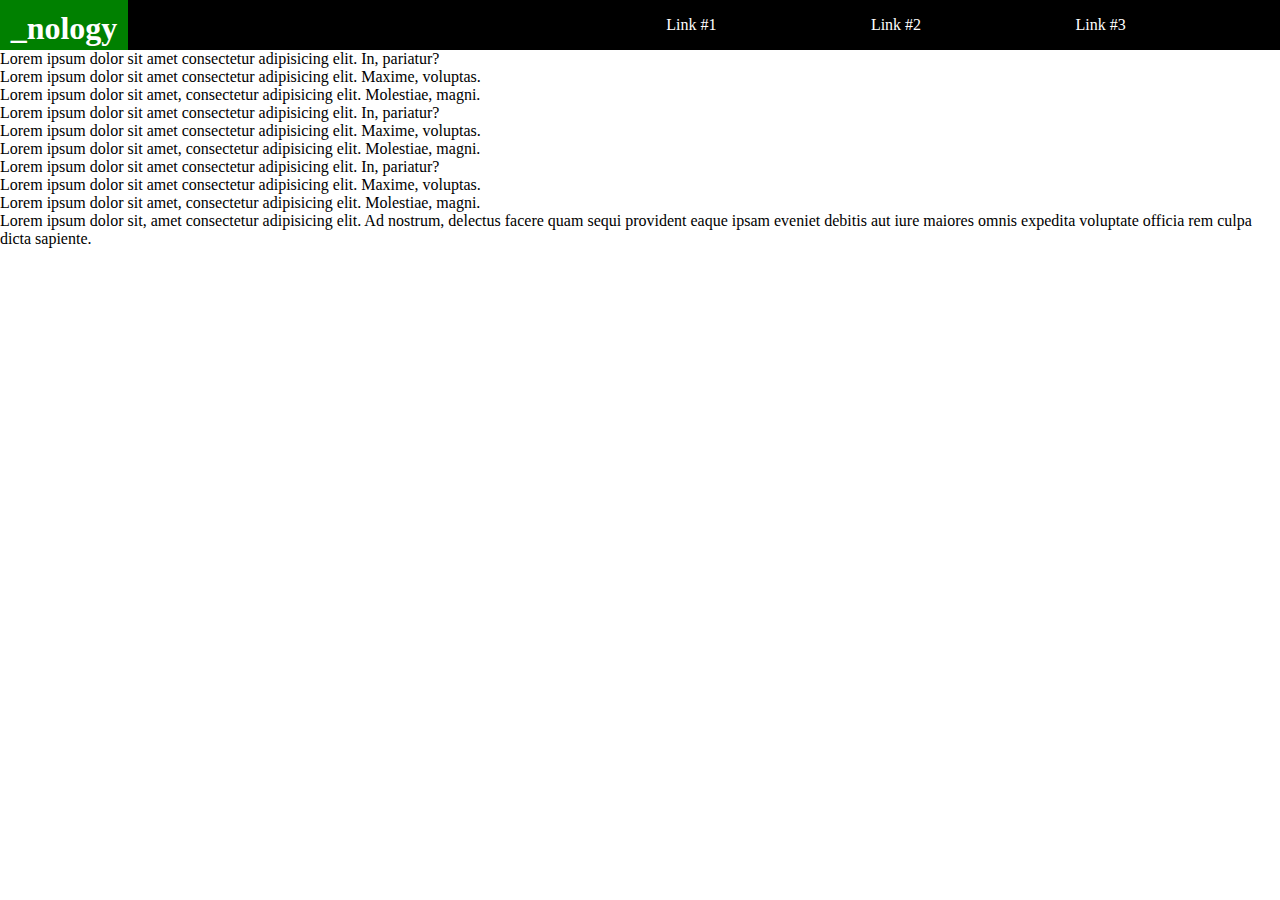
<file: index.html>
<!DOCTYPE html>
<html lang="en">
<head>
  <meta charset="UTF-8">
  <meta http-equiv="X-UA-Compatible" content="IE=edge">
  <meta name="viewport" content="width=device-width, initial-scale=1.0">
  <title>flexbox</title>
  <link rel="stylesheet" href="styles.css">
</head>
<body>

  <nav>
  <div>
    <h1>_nology</h1>
  </div>
  <ul>
    <!-- <li><a href="#link1">link #1</a></li>
    <li><a href="#link2">link #2</a></li>
    <li><a href="#link3">link #3</a></li> -->
  <li>Link #1</li>
  <li>Link #2</li>
  <li>Link #3</li>
   </ul>
</nav>

<main class="panel">

<section class="left-side-panel">
  <div class="pane1">
    <ul>
      <li>Lorem ipsum dolor sit amet consectetur adipisicing elit. In, pariatur?</li>
      <li>Lorem ipsum dolor sit amet consectetur adipisicing elit. Maxime, voluptas.
      </li>
      <li>Lorem ipsum dolor sit amet, consectetur adipisicing elit. Molestiae, magni.</li>
    </ul>
  </div>
  <div class="panel2">
    <ul>
      <li>Lorem ipsum dolor sit amet consectetur adipisicing elit. In, pariatur?</li>
      <li>Lorem ipsum dolor sit amet consectetur adipisicing elit. Maxime, voluptas.
      </li>
      <li>Lorem ipsum dolor sit amet, consectetur adipisicing elit. Molestiae, magni.</li>
    </ul>
  </div>
  <div class="panel2">
    <ul>
      <li>Lorem ipsum dolor sit amet consectetur adipisicing elit. In, pariatur?</li>
      <li>Lorem ipsum dolor sit amet consectetur adipisicing elit. Maxime, voluptas.
      </li>
      <li>Lorem ipsum dolor sit amet, consectetur adipisicing elit. Molestiae, magni.</li>
    </ul>
  </div>
</section>


<section class="right-side-panel">
<p>Lorem ipsum dolor sit, amet consectetur adipisicing elit. Ad nostrum, delectus facere quam sequi provident eaque ipsam eveniet debitis aut iure maiores omnis expedita voluptate officia rem culpa dicta sapiente.</p>
</section>

</main>
</body>
</html>
</file>
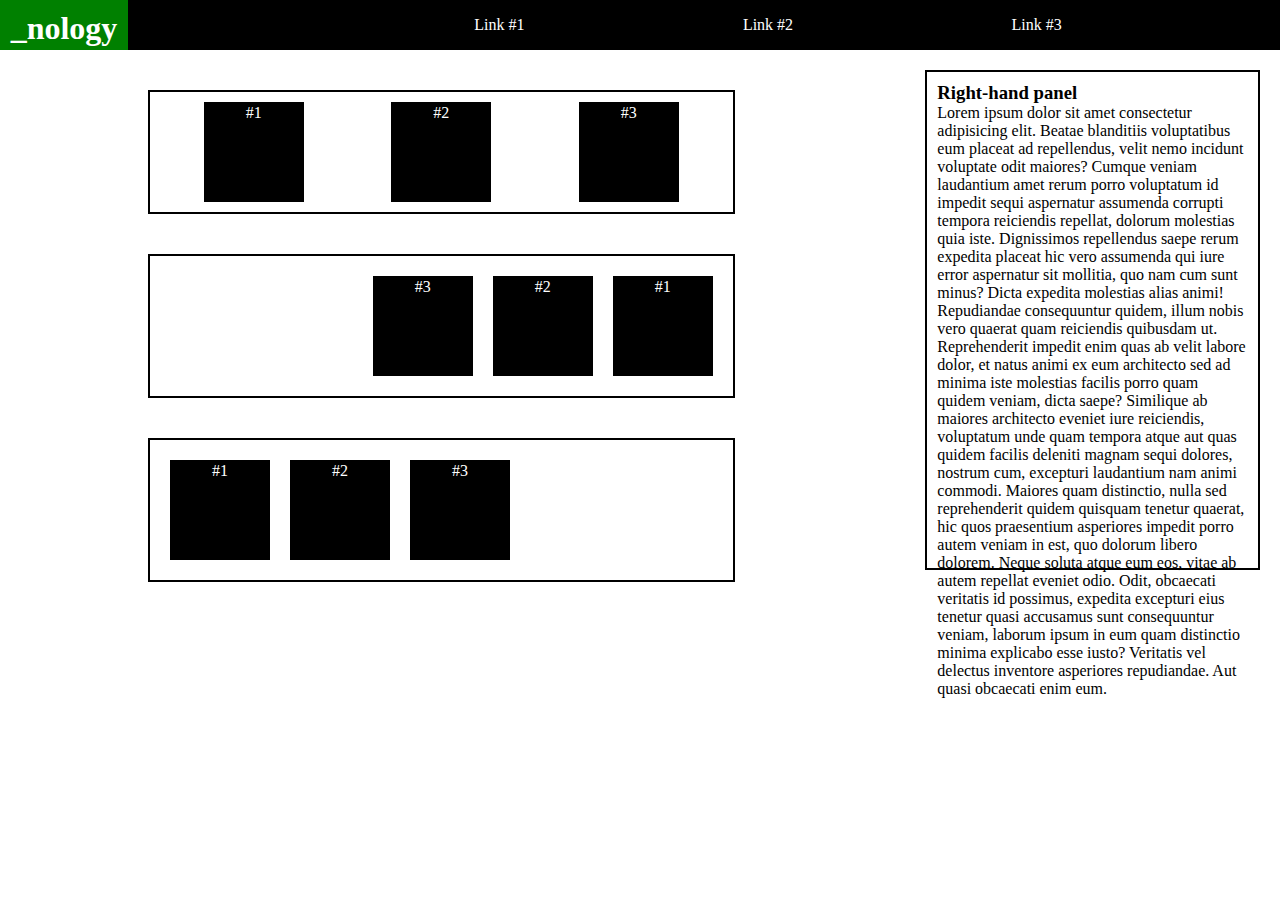
<file: flexbox-chalenge2/index.html>
<!DOCTYPE html>
<html lang="en">
<head>
  <meta charset="UTF-8">
  <meta http-equiv="X-UA-Compatible" content="IE=edge">
  <meta name="viewport" content="width=device-width, initial-scale=1.0">
  <title>flexbox-chalenge2</title>
  <link rel="stylesheet" href="styles.css">
</head>
<body>

  <nav>
  <div>
    <h1>_nology</h1>
  </div>
  <ul>
    <!-- <li><a href="#link1">link #1</a></li>
    <li><a href="#link2">link #2</a></li>
    <li><a href="#link3">link #3</a></li> -->
  <li>Link #1</li>
  <li>Link #2</li>
  <li>Link #3</li>
   </ul>
</nav>

<main class="panel">

<section class="left-side-panel">
  
  <div class="panel1">
    <ul>
      <li>#1</li>
      <li>#2</li>
      <li>#3</li>
    </ul>
  </div>
  <div class="panel2">
    <ul>
      <li>#1</li>
      <li>#2</li>
      <li>#3</li>
    </ul>
  </div>
  <div class="panel3">
    <ul>
      <li>#1</li>
      <li>#2</li>
      <li>#3</li>
    </ul>
  </div>
</section>


<section class="right-side-panel">
  <h3>Right-hand panel</h3>
    <p>Lorem ipsum dolor sit amet consectetur adipisicing elit. Beatae blanditiis voluptatibus eum placeat ad repellendus, velit nemo incidunt voluptate odit maiores? Cumque veniam laudantium amet rerum porro voluptatum id impedit sequi aspernatur assumenda corrupti tempora reiciendis repellat, dolorum molestias quia iste. Dignissimos repellendus saepe rerum expedita placeat hic vero assumenda qui iure error aspernatur sit mollitia, quo nam cum sunt minus? Dicta expedita molestias alias animi! Repudiandae consequuntur quidem, illum nobis vero quaerat quam reiciendis quibusdam ut. Reprehenderit impedit enim quas ab velit labore dolor, et natus animi ex eum architecto sed ad minima iste molestias facilis porro quam quidem veniam, dicta saepe? Similique ab maiores architecto eveniet iure reiciendis, voluptatum unde quam tempora atque aut quas quidem facilis deleniti magnam sequi dolores, nostrum cum, excepturi laudantium nam animi commodi. Maiores quam distinctio, nulla sed reprehenderit quidem quisquam tenetur quaerat, hic quos praesentium asperiores impedit porro autem veniam in est, quo dolorum libero dolorem. Neque soluta atque eum eos, vitae ab autem repellat eveniet odio. Odit, obcaecati veritatis id possimus, expedita excepturi eius tenetur quasi accusamus sunt consequuntur veniam, laborum ipsum in eum quam distinctio minima explicabo esse iusto? Veritatis vel delectus inventore asperiores repudiandae. Aut quasi obcaecati enim eum.</p>
</section>

</main>
</body>
</html>
</file>
<file: styles.css>
* {
  margin: 0;
  padding: 0;
  box-sizing: border-box;
}

nav {
  height: 50px;
  width: 100%;
  background-color: black;
  color: white;
  display: flex;
  justify-content: space-between;
}

nav div {
  width: 10%;
  text-align: center;
  padding: 10px 0;
  background-color: green;
}

nav ul {
  width: 60%;
  display: flex;
  flex-direction: row;
  justify-content: space-evenly;
  align-items: center;
  list-style: none;
}
/* 
nav div h1 {
  height: 50px;
  width: 50%;
  align-items: center;
  background-color: green;
}

.panel {
  display: flex;
  justify-content: space-between;
} */
</file>
<file: flexbox-chalenge2/styles.css>
* {
  margin: 0;
  padding: 0;
  box-sizing: border-box;
}

nav {
  height: 50px;
  width: 100%;
  background-color: black;
  color: white;
  display: flex;
  justify-content: space-between;
}

nav div {
  width: 10%;
  text-align: center;
  padding: 10px 0;
  background-color: green;
}

nav ul {
  width: 80%;
  display: flex;
  flex-direction: row;
  justify-content: space-evenly;
  align-items: center;
  list-style: none;
}

main {
  height: 500px;
  width: 100%;
  margin-top: 20px;
  display: flex;
  justify-content: space-between;
}

.left-side-panel {
  height: 500px;
  display: flex;
  justify-content: space-between;
  flex-direction: column;
  width: 90%;
  margin-left: 10%;
  text-align: left;
  list-style-type: none;
}

ul {
  list-style-type: none;
}

.left-side-panel div {
  width: 80%;
  height: 500px;
  display: flex;
  flex-direction: column;
  justify-content: center;
  align-items: left;
  border: 2px solid black;
  margin: 20px;
  padding: 10px;
}

.right-side-panel {
  height: 500px;
  width: 40%;
  margin-left: 5%;
  text-align: left;
  border: 2px solid black;
  margin-right: 20px;
  padding: 10px;
}

section ul li {
  height: 100px;
  width: 100px;
  border: 2px solid black;
  background-color: black;
  color: white;
  text-align: center;
}

.panel1 ul {
  display: flex;
  justify-content: space-around;
}

.panel2 ul {
  display: flex;
  justify-content: flex-start;
  flex-direction: row-reverse;
}

.panel2 ul li {
  margin: 10px;
}

.panel3 ul {
  display: flex;
  justify-content: flex-start;
}

.panel3 ul li {
  margin: 10px;
}
</file>
